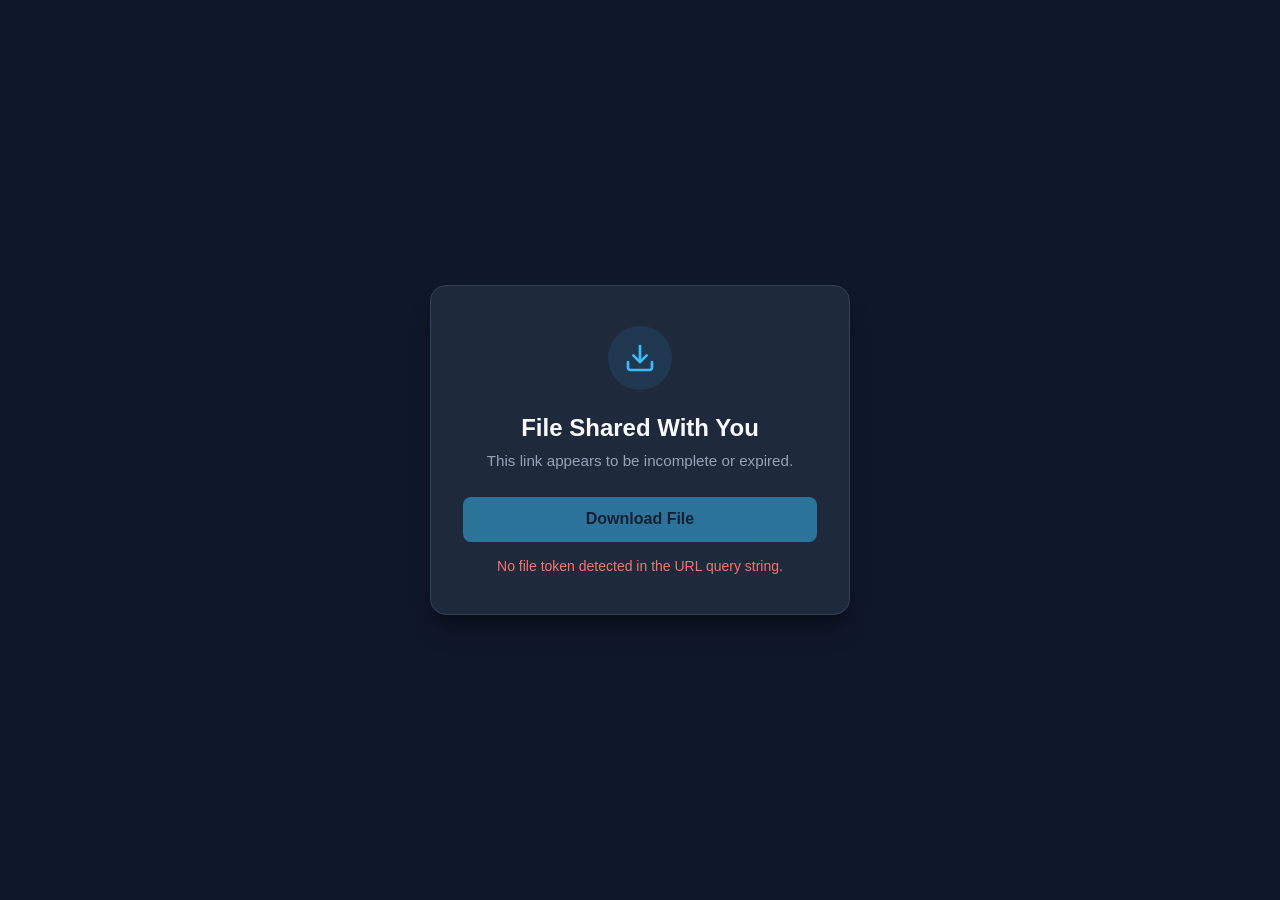
<file: client/download-page/index.html>
<!DOCTYPE html>
<html lang="en">
<head>
  <meta charset="UTF-8" />
  <meta name="viewport" content="width=device-width, initial-scale=1.0"/>
  <title>Download Shared File</title>
  <style>
    :root {
      --bg: #0f172a;
      --card-bg: #1e293b;
      --accent: #38bdf8;
      --accent-hover: #0284c7;
      --text-main: #f8fafc;
      --text-muted: #94a3b8;
      --error: #f87171;
    }

    * {
      box-sizing: border-box;
      margin: 0;
      padding: 0;
      font-family: -apple-system, BlinkMacSystemFont, "Segoe UI", Roboto, Helvetica, Arial, sans-serif;
    }

    body {
      background-color: var(--bg);
      color: var(--text-main);
      min-height: 100vh;
      display: flex;
      align-items: center;
      justify-content: center;
      padding: 1.5rem;
    }

    .card {
      background-color: var(--card-bg);
      border: 1px solid #334155;
      border-radius: 1rem;
      padding: 2.5rem 2rem;
      max-width: 420px;
      width: 100%;
      text-align: center;
      box-shadow: 0 20px 25px -5px rgba(0, 0, 0, 0.3), 0 8px 10px -6px rgba(0, 0, 0, 0.3);
    }

    .icon-wrapper {
      width: 64px;
      height: 64px;
      background: rgba(56, 189, 248, 0.1);
      color: var(--accent);
      border-radius: 50%;
      display: flex;
      align-items: center;
      justify-content: center;
      margin: 0 auto 1.5rem auto;
    }

    h1 {
      font-size: 1.5rem;
      font-weight: 600;
      margin-bottom: 0.5rem;
    }

    p {
      color: var(--text-muted);
      font-size: 0.95rem;
      line-height: 1.5;
      margin-bottom: 1.5rem;
    }

    .token-badge {
      background: #0f172a;
      padding: 0.5rem 0.75rem;
      border-radius: 0.5rem;
      font-family: monospace;
      font-size: 0.85rem;
      color: var(--accent);
      word-break: break-all;
      margin-bottom: 1.5rem;
      border: 1px solid #334155;
    }

    .btn {
      display: inline-flex;
      align-items: center;
      justify-content: center;
      gap: 0.5rem;
      width: 100%;
      background-color: var(--accent);
      color: #0f172a;
      font-weight: 600;
      font-size: 1rem;
      padding: 0.85rem 1.5rem;
      border-radius: 0.5rem;
      border: none;
      cursor: pointer;
      transition: all 0.2s ease;
    }

    .btn:hover:not(:disabled) {
      background-color: var(--accent-hover);
      color: #ffffff;
    }

    .btn:disabled {
      opacity: 0.5;
      cursor: not-allowed;
    }

    .error-msg {
      color: var(--error);
      font-size: 0.875rem;
      margin-top: 1rem;
      display: none;
    }
  </style>
</head>
<body>

  <div class="card">
    <div class="icon-wrapper">
      <svg width="32" height="32" viewBox="0 0 24 24" fill="none" stroke="currentColor" stroke-width="2" stroke-linecap="round" stroke-linejoin="round">
        <path d="M21 15v4a2 2 0 0 1-2 2H5a2 2 0 0 1-2-2v-4"></path>
        <polyline points="7 10 12 15 17 10"></polyline>
        <line x1="12" y1="15" x2="12" y2="3"></line>
      </svg>
    </div>

    <h1>File Shared With You</h1>
    <p id="description">Click the button below to download your shared file securely.</p>

    <div class="token-badge" id="tokenDisplay">Checking link...</div>

    <button id="downloadBtn" class="btn" disabled>
      <span>Download File</span>
    </button>

    <div class="error-msg" id="errorDisplay">Invalid or missing download token link.</div>
  </div>

  <script>
    const API_BASE_URL = 'http://127.0.0.1:8080/dl';

    // Helper: Parse URL parameter
    const urlParams = new URLSearchParams(window.location.search);
    const fileToken = urlParams.get('token') || urlParams.get('id') || urlParams.get('uuid');

    // UI Elements
    const downloadBtn = document.getElementById('downloadBtn');
    const tokenDisplay = document.getElementById('tokenDisplay');
    const errorDisplay = document.getElementById('errorDisplay');
    const description = document.getElementById('description');

    // Simple UUID Validation regex
    const uuidRegex = /^[0-9a-f]{8}-[0-9a-f]{4}-[0-9a-f]{4}-[0-9a-f]{4}-[0-9a-f]{12}$/i;

    if (fileToken && uuidRegex.test(fileToken)) {
      tokenDisplay.textContent = `Token: ${fileToken}`;
      downloadBtn.disabled = false;
    } else if (fileToken) {
      // Fallback if token exists but isn't strict UUID syntax
      tokenDisplay.textContent = `Token: ${fileToken}`;
      downloadBtn.disabled = false;
    } else {
      tokenDisplay.style.display = 'none';
      description.textContent = 'This link appears to be incomplete or expired.';
      errorDisplay.textContent = 'No file token detected in the URL query string.';
      errorDisplay.style.display = 'block';
    }

    downloadBtn.addEventListener('click', () => {
      if (!fileToken) return;

      // Update UI state
      downloadBtn.disabled = true;
      downloadBtn.querySelector('span').textContent = 'Starting Download...';

      // Construct your file download endpoint URL
      const targetUrl = `${API_BASE_URL}/${fileToken}`;

      // Trigger standard browser download
      window.location.href = targetUrl;

      // Reset button UI after short delay
      setTimeout(() => {
        downloadBtn.disabled = false;
        downloadBtn.querySelector('span').textContent = 'Download Again';
      }, 3000);
    });
  </script>
</body>
</html>
</file>
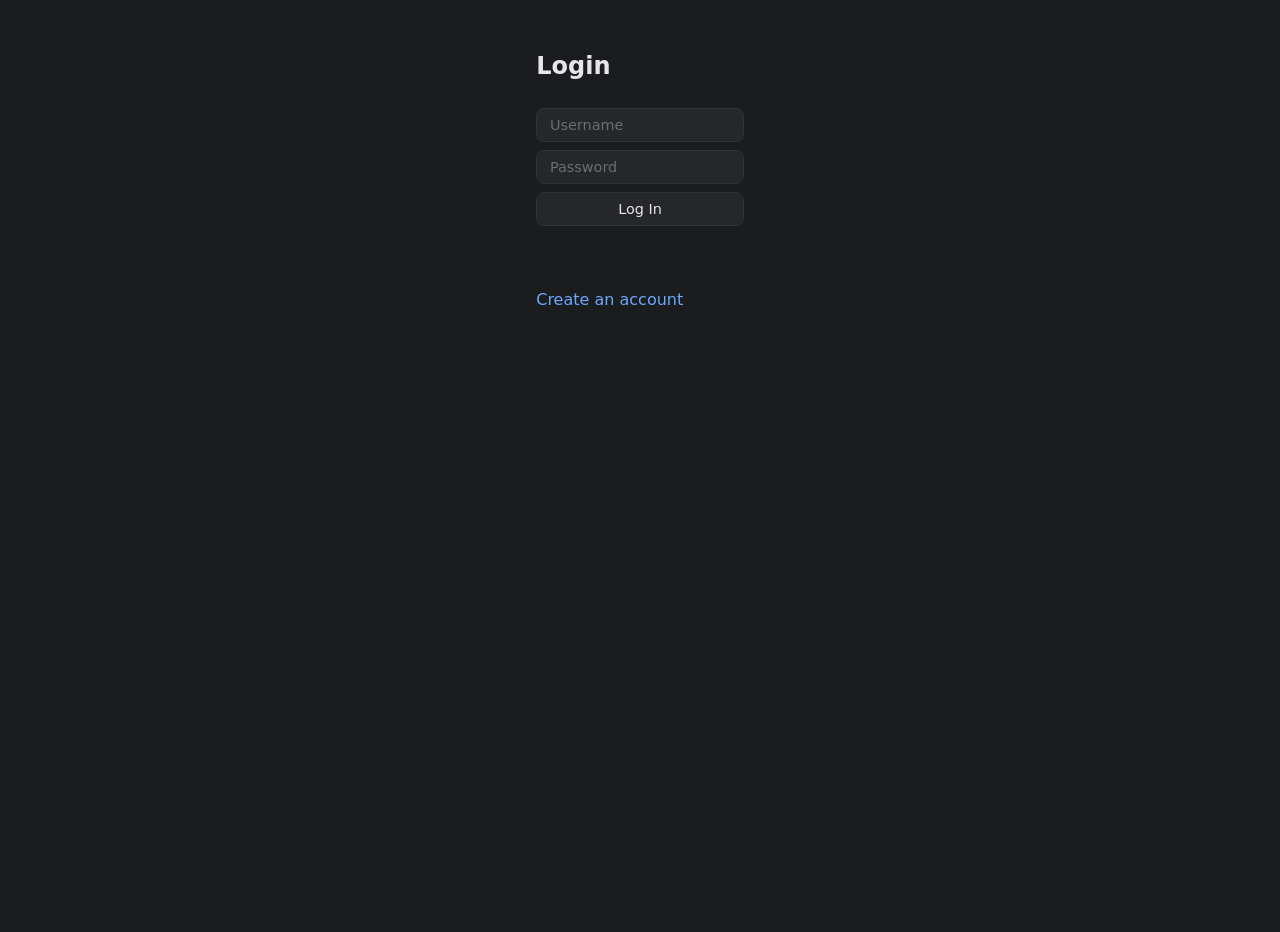
<file: client/src-frontend/index.html>
<!doctype html>
<html>
    <head>
        <title>Login</title>
        <link rel="stylesheet" href="style.css" />
    </head>
    <body>
        <section id="login-view">
            <h2>Login</h2>
            <input id="login-username" type="text" placeholder="Username" />
            <input id="login-password" type="password" placeholder="Password" />
            <button id="login-btn">Log In</button>
            <p id="login-error" class="error"></p>
            <a id="go-to-register" class="crumb-link">Create an account</a>
        </section>
        <script src="login.js"></script>
    </body>
</html>
</file>
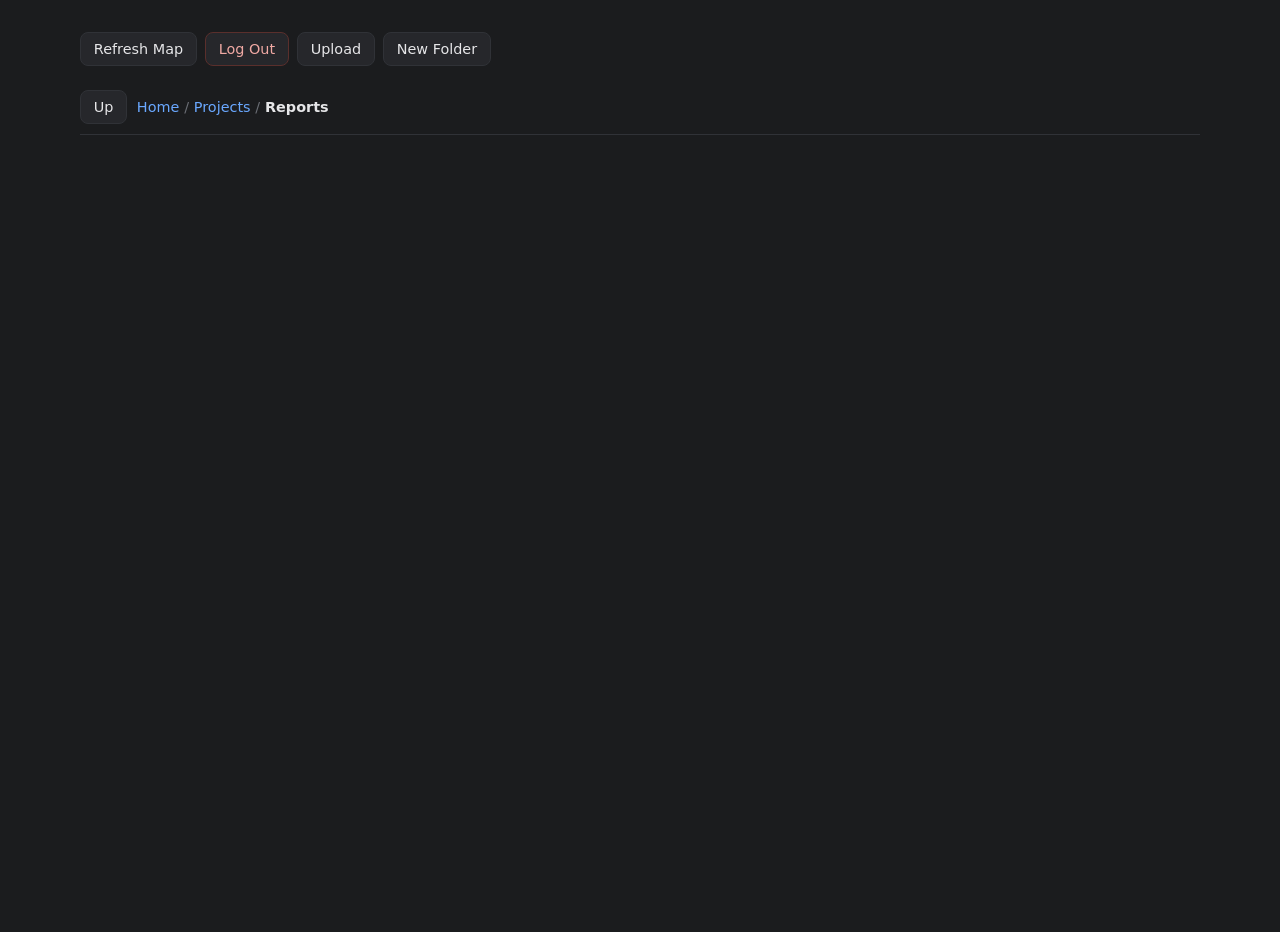
<file: client/src-frontend/app.html>
<!doctype html>
<html>
    <head>
        <title>My App</title>
        <link rel="stylesheet" href="style.css" />
    </head>
    <body>

    <section id="app-view">
      <div class="controls">
        <button id="refresh-btn">Refresh Map</button>
        <button id="logout-btn">Log Out</button>
        <button id="upload-btn">Upload</button>
        <button id="new-folder-btn">New Folder</button>
      </div>
      <div id="map-view">
        <div id="nav-bar">
          <button id="up-btn">Up</button>
          <div id="breadcrumb">
            <span class="crumb-link">Home</span>
            <span class="crumb-sep">/</span>
            <span class="crumb-link">Projects</span>
            <span class="crumb-sep">/</span>
            <span class="crumb-current">Reports</span>
          </div>
        </div>
        <div id="entry-list" class="entry-list"></div>
      </div>
      <pre id="output"></pre>
    </section>

    <section id="transfer-manager" style="display: none;">
      <div class="transfer-header">Transfers</div>
      <div id="transfer-column">
      </div>
    </section>
        <script src="app.js"></script>
    </body>
</html>
</file>
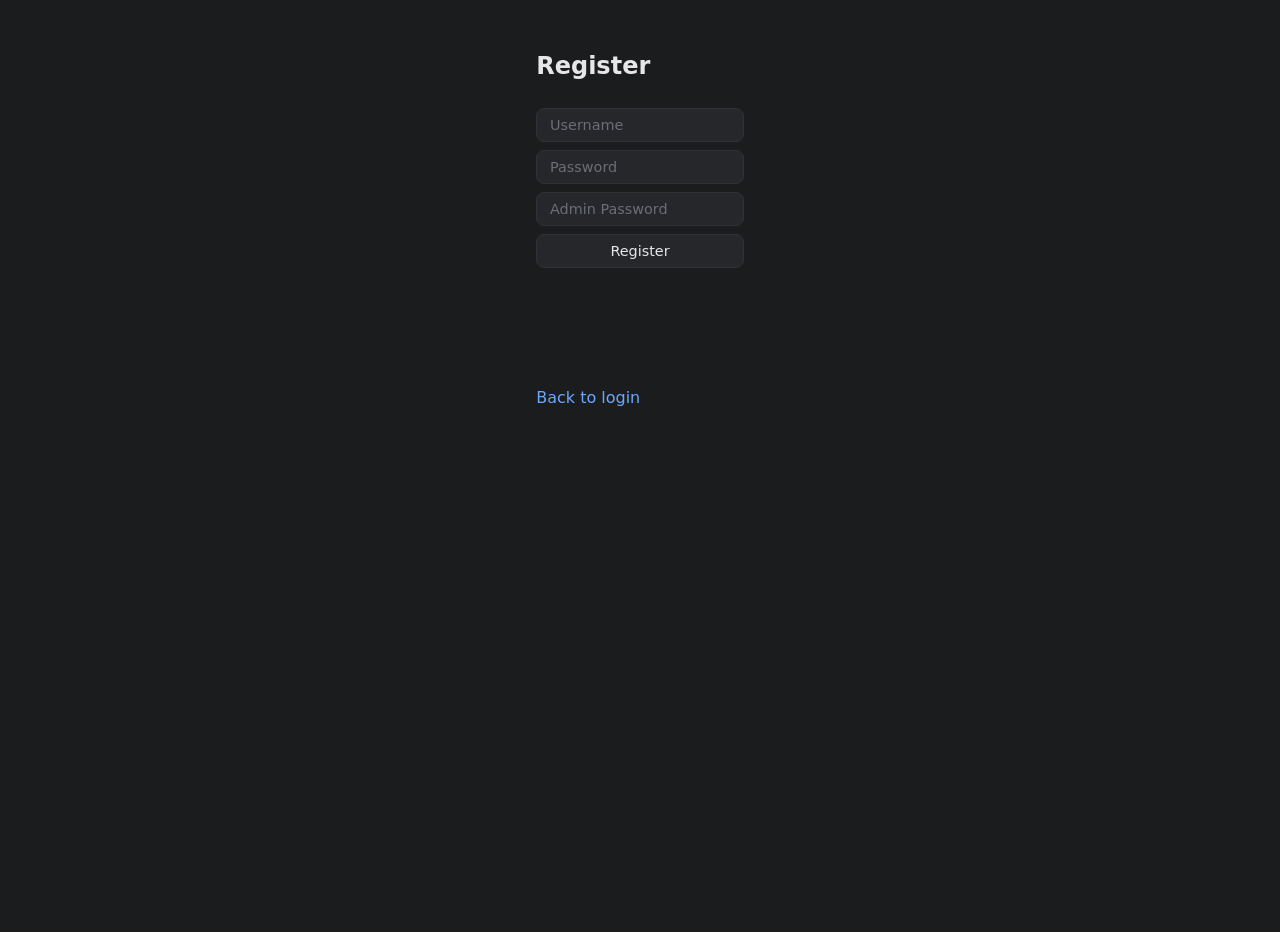
<file: client/src-frontend/register.html>
<!doctype html>
<html>
    <head>
        <title>Register</title>
        <link rel="stylesheet" href="style.css" />
    </head>
    <body>
        <section id="login-view">
            <h2>Register</h2>
            <input id="register-username" type="text" placeholder="Username" />
            <input id="register-password" type="password" placeholder="Password" />
            <input id="register-admin-pass" type="password" placeholder="Admin Password" />
            <button id="register-btn">Register</button>
            <p id="register-error" class="error"></p>
            <p id="register-success" class="success"></p>
            <a id="back-to-login" class="crumb-link">Back to login</a>
        </section>
        <script src="register.js"></script>
    </body>
</html>
</file>
<file: client/src-frontend/style.css>
:root {
    --bg: #1b1c1e;
    --panel: #232427;
    --panel-alt: #26272b;
    --panel-hover: #292a2e;
    --border: #303237;
    --border-hover: #3d4046;
    --text: #e6e6e8;
    --text-dim: #8a8d94;
    --text-faint: #6b6e75;
    --accent: #6aa8ff;
    --accent-dim: #4d7fff;
    --danger: #e05a52;
}

* {
    box-sizing: border-box;
}

html {
    overflow: hidden;
    height: 100%;
}

body {
    background: var(--bg);
    display: flex;
    flex-direction: row;
    font-family: "Segoe UI", system-ui, sans-serif;
    justify-content: center;
    margin: 2rem auto;
    padding: 0px 1rem;
    gap: 15px;
    width: 90vw;
    color: var(--text);
    height: 100%;
    overflow: hidden;
}

#login-view {
    display: flex;
    flex-direction: column;
    gap: 0.5rem;
}

.error {
    color: var(--danger);
    min-height: 1.2rem;
    font-size: 0.9rem;
}

input, button {
    padding: 0.5rem 0.8rem;
    font-size: 0.9rem;
    border-radius: 8px;
    border: 1px solid var(--border);
    background: var(--panel-alt);
    color: var(--text);
    font-family: inherit;
    transition: border-color 0.2s, background 0.2s;
}

input::placeholder {
    color: var(--text-faint);
}

input:focus, button:focus-visible {
    outline: medium;
    border-color: var(--accent-dim);
}

button {
    cursor: pointer;
    font-weight: 500;
}

button:hover {
    border-color: var(--border-hover);
    background: var(--panel-hover);
}

button:active {
    transform: scale(0.98);
}

button:disabled {
    opacity: 0.4;
    cursor: default;
}

button:disabled:hover {
    border-color: var(--border);
    background: var(--panel-alt);
}

#run-btn, #greet-btn {
    border-color: var(--accent-dim);
    background: linear-gradient(rgb(45, 75, 138), rgb(35, 64, 122));
    color: rgb(255, 255, 255);
}

#run-btn:hover, #greet-btn:hover {
    border-color: var(--accent);
    background: linear-gradient(rgb(53, 86, 156), rgb(41, 72, 131));
}

#logout-btn {
    border-color: rgb(90, 47, 44);
    color: rgb(240, 169, 164);
}

#logout-btn:hover {
    border-color: rgb(122, 58, 53);
    background: rgb(46, 37, 35);
}

.controls {
    display: flex;
    gap: 0.5rem;
    margin-bottom: 1.5rem;
    flex-wrap: wrap;
}

#output {
    background: var(--panel-alt);
    border: 1px solid var(--border);
    padding: 0.9rem 1rem;
    border-radius: 10px;
    white-space: pre-wrap;
    word-break: break-word;
    min-height: 1rem;
    color: var(--danger);
    margin-top: 1rem;
    font-size: 0.85rem;
}

#output:empty {
    display: none;
}

#nav-bar {
    display: flex;
    align-items: center;
    overflow: hidden;
    gap: 0.6rem;
    margin-bottom: 0.8rem;
    padding-bottom: 0.6rem;
    border-bottom: 1px solid var(--border);
}

#up-btn:disabled {
    opacity: 0.4;
    cursor: default;
}

#breadcrumb {
    display: flex;
    align-items: center;
    gap: 0.3rem;
    font-size: 0.9rem;
    flex-wrap: wrap;
    overflow-wrap: anywhere;
}

.crumb-link {
    color: var(--accent);
    cursor: pointer;
}

.crumb-link:hover {
    text-decoration: underline;
}

.crumb-current {
    font-weight: 600;
    color: var(--text);
}

.crumb-sep {
    color: var(--text-faint);
}

#map-view {
    height: 100%;
    display: flex;
    flex-direction: column;
    min-height: 0; /* only needed if #map-view is itself a flex child */
}

.entry-list {
    display: flex;
    flex-direction: column;
    flex: 1;
    min-height: 0;
    gap: 0.4rem;
    padding-bottom: 5rem;
    overflow-x: hidden;
    overflow-y: auto;

}

.entry-card {
    display: flex;
    justify-content: space-between;
    align-items: center;
    border: 1px solid var(--border);
    border-radius: 10px;
    padding: 0.7rem 0.9rem;
    background: var(--panel-alt);
    transition: border-color 0.2s, background 0.2s;
}

.folder-row {
    cursor: pointer;
}

.folder-row:hover {
    background: var(--panel-hover);
    border-color: var(--accent-dim);
}

.entry-title {
    font-weight: 600;
    font-size: 0.95rem;
    color: var(--text);
    display: flex;
    align-items: center;
    gap: 0.5rem;
}

.entry-title::before {
    content: "";
    width: 8px;
    height: 8px;
    border-radius: 2px;
    background: var(--text-faint);
    flex-shrink: 0;
}

.folder-row .entry-title::before {
    background: var(--accent-dim);
}

.entry-meta {
    font-size: 0.8rem;
    color: var(--text-dim);
    margin-top: 0.2rem;
}

.empty {
    color: var(--text-faint);
    font-size: 0.85rem;
    font-style: italic;
    margin: 0px;
}

#app-view {
    width: 100%;
    height: 90vh;
    overflow: hidden;
}

#transfer-manager {
    background-color: var(--panel);
    width: 40%;
    max-width: 450px;
    height: 90%;
    min-height: 0px;
    border-radius: 16px;
    border: 1px solid var(--border);
    box-shadow: rgba(0, 0, 0, 0.35) 0px 10px 30px;
    overflow-x: hidden;
    overflow-y: auto;
    display: flex;
    flex-direction: column;

}

#transfer-manager .transfer-header {
    padding: 16px 20px;
    font-size: 13px;
    font-weight: 600;
    letter-spacing: 0.04em;
    text-transform: uppercase;
    color: var(--text-dim);
    border-bottom: 1px solid var(--border);
}

#transfer-column {
    margin: 8px 0px;
    padding: 8px 12px;
    overflow: auto;
    min-height: 0px;
    height: 100%;
    flex-direction: 1;
    display: flex;
    flex-direction: column;
    padding-bottom: 3rem;

}

.transfer-row {
    display: flex;
    flex-direction: column;
    gap: 10px;
    padding: 14px 12px;
    margin: 6px 0px;
    border-radius: 12px;
    border: 1px solid var(--border);
    background: var(--panel-alt);
    transition: border-color 0.2s, background 0.2s;
}

.transfer-row:hover {
    border-color: var(--border-hover);
    background: var(--panel-hover);
}

.transfer-item {
    display: flex;
    align-items: center;
    justify-content: space-between;
    font-size: 14px;
    color: var(--text);
}

.transfer-item .file-name {
    display: flex;
    align-items: center;
    gap: 10px;
    font-weight: 500;
    overflow: hidden;
    text-overflow: ellipsis;
    white-space: nowrap;
}

.transfer-item .file-icon {
    width: 18px;
    height: 18px;
    flex-shrink: 0;
    color: var(--accent);
}

.transfer-item .file-percent {
    font-variant-numeric: tabular-nums;
    font-weight: 600;
    color: rgb(159, 182, 255);
    font-size: 13px;
}

.transfer-progress-track {
    position: relative;
    width: 100%;
    height: 8px;
    border-radius: 999px;
    background: rgb(22, 23, 26);
    overflow: hidden;
}

.transfer-progress-bar {
    position: relative;
    height: 100%;
    border-radius: 999px;
    background: linear-gradient(90deg, var(--accent-dim), var(--accent));
    transition: width 0.4s;
}

.transfer-progress-bar::after {
    content: "";
    position: absolute;
    inset: 0px;
    background: linear-gradient(110deg, transparent 30%, rgba(255, 255, 255, 0.18) 45%, transparent 60%);
    animation: 1.8s infinite shimmer;
}

@keyframes shimmer {
    0% {
        transform: translateX(-100%);
    }

    100% {
        transform: translateX(120%);
    }
}

.delete-btn {
    margin: -0.5rem;
    padding: 0.5rem;
}

.transfer-row.transfer-error {
    border-color: var(--danger);
    background: rgba(224, 90, 82, 0.08);
}

.transfer-row.transfer-error .transfer-progress-bar {
    background: var(--danger);
    animation: auto;
}

.transfer-row.transfer-error .transfer-progress-bar::after {
    display: none;
}

.transfer-row.transfer-success .transfer-progress-bar {
    animation: auto;
}

.transfer-error-msg {
    font-size: 12px;
    color: var(--danger);
}

.retry-btn {
    align-self: flex-start;
    padding: 0.4rem 0.8rem;
    font-size: 12px;
    border-color: var(--danger);
    color: rgb(240, 169, 164);
}

.retry-btn:hover {
    background: rgb(46, 37, 35);
    border-color: rgb(122, 58, 53);
}

.cancel-btn {
    align-self: flex-start;
    padding: 0.4rem 0.8rem;
    font-size: 12px;
    border-color: var(--danger);
    color: rgb(240, 169, 164);
}

.cancel-btn:hover {
    background: rgb(46, 37, 35);
    border-color: rgb(122, 58, 53);
}

.new-folder-row {
    padding: 0.5rem 0.9rem;
}

.new-folder-input {
    width: 100%;
    background: none;
    border-top: medium;
    border-right: medium;
    border-left: medium;
    border-image: none;
    border-bottom: 1px solid var(--accent-dim);
    border-radius: 0px;
    padding: 0.2rem 0px;
    font-size: 0.95rem;
    font-weight: 600;
    color: var(--text);
}

.new-folder-input:focus {
    outline: medium;
}

.new-folder-error {
    color: var(--danger);
    font-size: 0.78rem;
    margin-top: 0.2rem;
    min-height: 1rem;
}

.success {
    color: var(--accent);
    min-height: 1.2rem;
    font-size: 0.9rem;
}

.share-inline {
    margin: -0.5rem;
    display: flex;
    flex-direction: column;
    gap: 0.3rem;
}

.share-hours-input {
    width: 140px;
}

.share-result {
    font-size: 0.78rem;
    color: var(--text-dim);
}

.modal-overlay {
    position: fixed;
    inset: 0px;
    background: rgba(0, 0, 0, 0.55);
    display: flex;
    align-items: center;
    justify-content: center;
    z-index: 1000;
}

.modal-box {
    background: var(--panel);
    border: 1px solid var(--border);
    border-radius: 14px;
    padding: 1.5rem;
    max-width: 420px;
    width: 90%;
    box-shadow: rgba(0, 0, 0, 0.4) 0px 20px 50px;
}

.modal-box h3 {
    margin: 0px 0px 0.8rem;
    color: var(--text);
}

.modal-message {
    background: var(--panel-alt);
    border: 1px solid var(--border);
    border-radius: 8px;
    padding: 0.7rem 0.9rem;
    font-size: 0.85rem;
    color: var(--text);
    word-break: break-all;
    font-family: monospace;
}

.reinit-options {
    display: flex;
    flex-direction: row;
    justify-content: space-between;
}

.modal-actions {
    display: flex;
    justify-content: flex-end;
    gap: 0.5rem;
    margin-top: 1rem;
}

.notice {
    position: fixed;
    bottom: 20px;
    right: 20px;
    padding: 10px 16px;
    border-radius: 6px;
    color: white;
    background: rgb(51, 51, 51);
    opacity: 0;
    pointer-events: none;   /* add this */
    transform: translateY(10px);
    transition: opacity 0.2s, transform 0.2s;
    z-index: 1000;
}

.notice-visible {
    opacity: 1;
    pointer-events: auto;   /* add this */
    transform: translateY(-10px);
    transition: opacity 0.2s, transform 0.2s;
}

.notice-success {
    background: rgb(46, 125, 50);
}

.notice-error {
    background: rgb(198, 40, 40);
}
</file>
